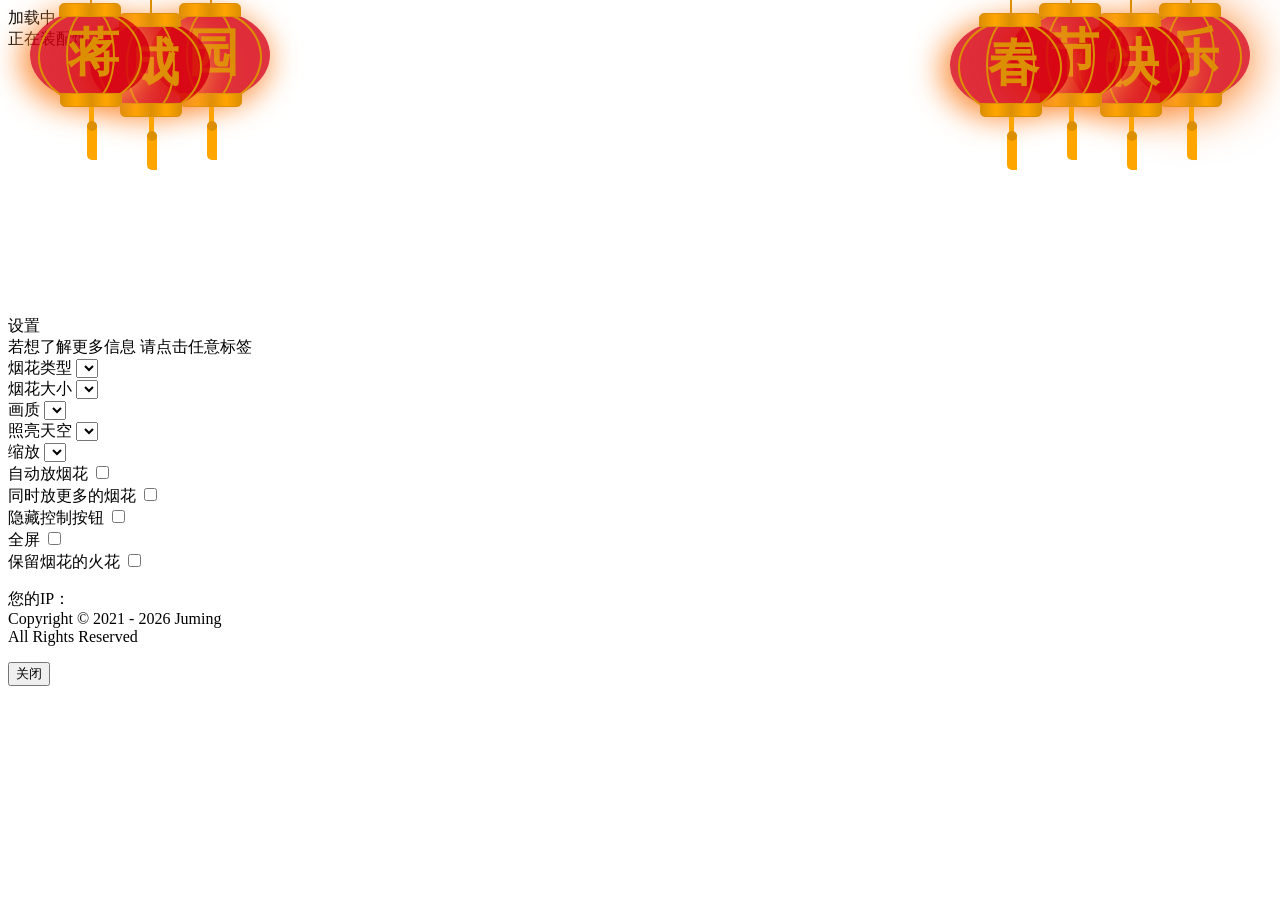
<file: index.html>
<!DOCTYPE html>
<html lang="en">
	<head>
		<meta charset="UTF-8">
		<title>
			🎉新年快乐🎉
		</title>
		<meta name="viewport" content="width=device-width, initial-scale=1, user-scalable=no">
		<meta name="mobile-web-app-capable" content="yes">
		<meta name="apple-mobile-web-app-capable" content="yes">
		<meta name="theme-color" content="#000000">
		<link rel="shortcut icon" type="image/png" href="https://fireworks.nianbroken.top/NianBrokenStorage/images/favicon.png">
		<link rel="icon" type="image/png" href="https://fireworks.nianbroken.top/NianBrokenStorage/images/favicon.png">
		<link rel="apple-touch-icon-precomposed" href="https://fireworks.nianbroken.top/NianBrokenStorage/images/favicon.png">
		<meta name="msapplication-TileColor" content="#000000">
		<meta name="msapplication-TileImage" content="https://fireworks.nianbroken.top/NianBrokenStorage/images/favicon.png">
		<link href="https://fireworks.nianbroken.top/NianBrokenStorage/fonts/css.css" rel="stylesheet">
		<link rel="stylesheet" href="https://fireworks.nianbroken.top/NianBrokenStorage/css/style.css">
    <link rel="stylesheet" type="text/css" href="lantern.css">
	</head>
	<body>
  <!-- 灯笼1 -->
  <div class="deng-box">
    <div class="deng">
      <div class="xian"></div>
      <div class="deng-a">
        <div class="deng-b">
          <div class="deng-t">乐</div>
        </div>
      </div>
      <div class="shui shui-a">
        <div class="shui-c"></div>
        <div class="shui-b"></div>
      </div>
    </div>
  </div>

  <!-- 灯笼2 -->
  <div class="deng-box1">
    <div class="deng">
      <div class="xian"></div>
      <div class="deng-a">
        <div class="deng-b">
          <div class="deng-t">快</div>
        </div>
      </div>
      <div class="shui shui-a">
        <div class="shui-c"></div>
        <div class="shui-b"></div>
      </div>
    </div>
  </div>

  <!-- 灯笼3 -->
  <div class="deng-box2">
    <div class="deng">
      <div class="xian"></div>
      <div class="deng-a">
        <div class="deng-b">
          <div class="deng-t">节</div>
        </div>
      </div>
      <div class="shui shui-a">
        <div class="shui-c"></div>
        <div class="shui-b"></div>
      </div>
    </div>
  </div>

    <!-- 灯笼4 -->
  <div class="deng-box3">
    <div class="deng">
      <div class="xian"></div>
      <div class="deng-a">
        <div class="deng-b">
          <div class="deng-t">春</div>
        </div>
      </div>
      <div class="shui shui-a">
        <div class="shui-c"></div>
        <div class="shui-b"></div>
      </div>
    </div>
  </div>

    <!-- 灯笼5 -->
  <div class="deng-box4">
    <div class="deng">
      <div class="xian"></div>
      <div class="deng-a">
        <div class="deng-b">
          <div class="deng-t">园</div>
        </div>
      </div>
      <div class="shui shui-a">
        <div class="shui-c"></div>
        <div class="shui-b"></div>
      </div>
    </div>
  </div>

    <!-- 灯笼6 -->
  <div class="deng-box5">
    <div class="deng">
      <div class="xian"></div>
      <div class="deng-a">
        <div class="deng-b">
          <div class="deng-t">成</div>
        </div>
      </div>
      <div class="shui shui-a">
        <div class="shui-c"></div>
        <div class="shui-b"></div>
      </div>
    </div>
  </div>

    <!-- 灯笼7 -->
  <div class="deng-box6">
    <div class="deng">
      <div class="xian"></div>
      <div class="deng-a">
        <div class="deng-b">
          <div class="deng-t">蒋</div>
        </div>
      </div>
      <div class="shui shui-a">
        <div class="shui-c"></div>
        <div class="shui-b"></div>
      </div>
    </div>
  </div>

		<!-- partial:index.partial.html -->
		<!-- SVG Spritesheet -->
		<div style="height: 0; width: 0; position: absolute; visibility: hidden;">
			<svg xmlns="http://www.w3.org/2000/svg">
				<symbol id="icon-play" viewBox="0 0 24 24">
					<path d="M8 5v14l11-7z" />
				</symbol>
				<symbol id="icon-pause" viewBox="0 0 24 24">
					<path d="M6 19h4V5H6v14zm8-14v14h4V5h-4z" />
				</symbol>
				<symbol id="icon-close" viewBox="0 0 24 24">
					<path d="M19 6.41L17.59 5 12 10.59 6.41 5 5 6.41 10.59 12 5 17.59 6.41 19 12 13.41 17.59 19 19 17.59 13.41 12z" />
				</symbol>
				<symbol id="icon-settings" viewBox="0 0 24 24">
					<path d="M19.43 12.98c.04-.32.07-.64.07-.98s-.03-.66-.07-.98l2.11-1.65c.19-.15.24-.42.12-.64l-2-3.46c-.12-.22-.39-.3-.61-.22l-2.49 1c-.52-.4-1.08-.73-1.69-.98l-.38-2.65C14.46 2.18 14.25 2 14 2h-4c-.25 0-.46.18-.49.42l-.38 2.65c-.61.25-1.17.59-1.69.98l-2.49-1c-.23-.09-.49 0-.61.22l-2 3.46c-.13.22-.07.49.12.64l2.11 1.65c-.04.32-.07.65-.07.98s.03.66.07.98l-2.11 1.65c-.19.15-.24.42-.12.64l2 3.46c.12.22.39.3.61.22l2.49-1c.52.4 1.08.73 1.69.98l.38 2.65c.03.24.24.42.49.42h4c.25 0 .46-.18.49-.42l.38-2.65c.61-.25 1.17-.59 1.69-.98l2.49 1c.23.09.49 0 .61-.22l2-3.46c.12-.22.07-.49-.12-.64l-2.11-1.65zM12 15.5c-1.93 0-3.5-1.57-3.5-3.5s1.57-3.5 3.5-3.5 3.5 1.57 3.5 3.5-1.57 3.5-3.5 3.5z" />
				</symbol>
				<symbol id="icon-sound-on" viewBox="0 0 24 24">
					<path d="M3 9v6h4l5 5V4L7 9H3zm13.5 3c0-1.77-1.02-3.29-2.5-4.03v8.05c1.48-.73 2.5-2.25 2.5-4.02zM14 3.23v2.06c2.89.86 5 3.54 5 6.71s-2.11 5.85-5 6.71v2.06c4.01-.91 7-4.49 7-8.77s-2.99-7.86-7-8.77z" />
				</symbol>
				<symbol id="icon-sound-off" viewBox="0 0 24 24">
					<path d="M16.5 12c0-1.77-1.02-3.29-2.5-4.03v2.21l2.45 2.45c.03-.2.05-.41.05-.63zm2.5 0c0 .94-.2 1.82-.54 2.64l1.51 1.51C20.63 14.91 21 13.5 21 12c0-4.28-2.99-7.86-7-8.77v2.06c2.89.86 5 3.54 5 6.71zM4.27 3L3 4.27 7.73 9H3v6h4l5 5v-6.73l4.25 4.25c-.67.52-1.42.93-2.25 1.18v2.06c1.38-.31 2.63-.95 3.69-1.81L19.73 21 21 19.73l-9-9L4.27 3zM12 4L9.91 6.09 12 8.18V4z" />
				</symbol>
			</svg>
		</div>
		<!-- App -->
		<div class="container">
			<div class="loading-init">
				<div class="loading-init__header">
					加载中
				</div>
				<div class="loading-init__status">
					正在装配烟花
				</div>
			</div>
			<div class="stage-container remove">
				<div class="canvas-container">
					<canvas id="trails-canvas">
					</canvas>
					<canvas id="main-canvas">
					</canvas>
				</div>
				<div class="controls">
					<div class="btn pause-btn">
						<svg fill="white" width="24" height="24">
							<use href="#icon-pause" xlink:href="#icon-pause">
							</use>
						</svg>
					</div>
					<div class="btn sound-btn">
						<svg fill="white" width="24" height="24">
							<use href="#icon-sound-off" xlink:href="#icon-sound-off">
							</use>
						</svg>
					</div>
					<div class="btn settings-btn">
						<svg fill="white" width="24" height="24">
							<use href="#icon-settings" xlink:href="#icon-settings">
							</use>
						</svg>
					</div>
				</div>
				<div class="menu hide">
					<div class="menu__inner-wrap">
						<div class="btn btn--bright close-menu-btn">
							<svg fill="white" width="24" height="24">
								<use href="#icon-close" xlink:href="#icon-close">
								</use>
							</svg>
						</div>
						<div class="menu__header">
							设置
						</div>
						<div class="menu__subheader">
							若想了解更多信息 请点击任意标签
						</div>
						<form>
							<div class="form-option form-option--select">
								<label class="shell-type-label">
								烟花类型
								</label>
								<select class="shell-type">
								</select>
							</div>
							<div class="form-option form-option--select">
								<label class="shell-size-label">
								烟花大小
								</label>
								<select class="shell-size">
								</select>
							</div>
							<div class="form-option form-option--select">
								<label class="quality-ui-label">
								画质
								</label>
								<select class="quality-ui">
								</select>
							</div>
							<div class="form-option form-option--select">
								<label class="sky-lighting-label">
								照亮天空
								</label>
								<select class="sky-lighting">
								</select>
							</div>
							<div class="form-option form-option--select">
								<label class="scaleFactor-label">
								缩放
								</label>
								<select class="scaleFactor">
								</select>
							</div>
							<div class="form-option form-option--checkbox">
								<label class="auto-launch-label">
								自动放烟花
								</label>
								<input class="auto-launch" type="checkbox" />
							</div>
							<div class="form-option form-option--checkbox form-option--finale-mode">
								<label class="finale-mode-label">
								同时放更多的烟花
								</label>
								<input class="finale-mode" type="checkbox" />
							</div>
							<div class="form-option form-option--checkbox">
								<label class="hide-controls-label">
								隐藏控制按钮
								</label>
								<input class="hide-controls" type="checkbox" />
							</div>
							<div class="form-option form-option--checkbox form-option--fullscreen">
								<label class="fullscreen-label">
								全屏
								</label>
								<input class="fullscreen" type="checkbox" />
							</div>
							<div class="form-option form-option--checkbox">
								<label class="long-exposure-label">
								保留烟花的火花
								</label>
								<input class="long-exposure" type="checkbox" />
							</div>
						</form>
						<div class="credits">
							<p class="copyright">
								您的IP：
								<script src="https://pv.sohu.com/cityjson?ie=utf-8"></script>
								<script type="text/javascript">document.write(returnCitySN["cip"])</script>
								<br />
								<script>
									var mydate = new Date();
									document.writeln("Copyright&nbsp;&copy;&nbsp;2021 - " + mydate.getFullYear() + '&nbsp;Juming</a><br />All&nbsp;Rights&nbsp;Reserved');
								</script>
							</p>
						</div>
					</div>
				</div>
			</div>
			<div class="help-modal">
				<div class="help-modal__overlay">
				</div>
				<div class="help-modal__dialog">
					<div class="help-modal__header">
					</div>
					<div class="help-modal__body">
					</div>
					<button type="button" class="help-modal__close-btn">
					关闭
					</button>
				</div>
			</div>
		</div>
		<!-- partial -->
		<script src='https://fireworks.nianbroken.top/NianBrokenStorage/js/fscreen.js'></script>
		<script src='https://fireworks.nianbroken.top/NianBrokenStorage/js/Stage.js'></script>
		<script src='https://fireworks.nianbroken.top/NianBrokenStorage/js/MyMath.js'></script>
		<script src="https://fireworks.nianbroken.top/NianBrokenStorage/js/script.js"></script>
	</body>
</html>
</file>
<file: lantern.css>
.deng-box6 {
	position: fixed;
	top: -40px;
	left: -20px;
	z-index: 99999;
  /* border: dashed red; */
}
.deng-box5 {
	position: fixed;
	top: -30px;
	left: 40px;
	z-index: 99999;
  /* border: dashed red; */
}
.deng-box4 {
	position: fixed;
	top: -40px;
	left: 100px;
	z-index: 99999;
  /* border: dashed red; */
}
.deng-box3 {
	position: fixed;
	top: -30px;
	right: 160px;
	z-index: 99999;
  /* border: dashed red; */
}
.deng-box2 {
	position: fixed;
	top: -40px;
	right: 100px;
	z-index: 99999;
  /* border: dashed red; */
}
.deng-box1 {
	position: fixed;
	top: -30px;
	right: 40px;
	z-index: 99999;
  /* border: dashed red; */
}.deng-box {
	position: fixed;
	top: -40px;
	right: -20px;
	z-index: 99999;
  /* border: solid; */
}
 

.deng-box6 .deng {
	position: relative;
	width: 120px;
	height: 90px;
	margin: 50px;
	background: #d8000f;
	background: rgba(216, 0, 15, 0.8);
	border-radius: 50% 50%;
	-webkit-transform-origin: 50% -100px;
	-webkit-animation: swing 5s infinite ease-in-out;
	box-shadow: -5px 5px 30px 4px rgba(252, 144, 61, 1);
}


.deng-box5 .deng {
	position: relative;
	width: 120px;
	height: 90px;
	margin: 50px;
	background: #d8000f;
	background: rgba(216, 0, 15, 0.8);
	border-radius: 50% 50%;
	-webkit-transform-origin: 50% -100px;
	-webkit-animation: swing 4s infinite ease-in-out;
	box-shadow: -5px 5px 30px 4px rgba(252, 144, 61, 1);
}


.deng-box4 .deng {
	position: relative;
	width: 120px;
	height: 90px;
	margin: 50px;
	background: #d8000f;
	background: rgba(216, 0, 15, 0.8);
	border-radius: 50% 50%;
	-webkit-transform-origin: 50% -100px;
	-webkit-animation: swing 3s infinite ease-in-out;
	box-shadow: -5px 5px 30px 4px rgba(252, 144, 61, 1);
}


.deng-box3 .deng {
	position: relative;
	width: 120px;
	height: 90px;
	margin: 50px;
	background: #d8000f;
	background: rgba(216, 0, 15, 0.8);
	border-radius: 50% 50%;
	-webkit-transform-origin: 50% -100px;
	-webkit-animation: swing 6s infinite ease-in-out;
	box-shadow: -5px 5px 30px 4px rgba(252, 144, 61, 1);
}

.deng-box2 .deng {
	position: relative;
	width: 120px;
	height: 90px;
	margin: 50px;
	background: #d8000f;
	background: rgba(216, 0, 15, 0.8);
	border-radius: 50% 50%;
	-webkit-transform-origin: 50% -100px;
	-webkit-animation: swing 4s infinite ease-in-out;
	box-shadow: -5px 5px 30px 4px rgba(252, 144, 61, 1);
}
 
.deng-box1 .deng {
	position: relative;
	width: 120px;
	height: 90px;
	margin: 50px;
	background: #d8000f;
	background: rgba(216, 0, 15, 0.8);
	border-radius: 50% 50%;
	-webkit-transform-origin: 50% -100px;
	-webkit-animation: swing 5s infinite ease-in-out;
	box-shadow: -5px 5px 30px 4px rgba(252, 144, 61, 1);
}
 
.deng {
	position: relative;
	width: 120px;
	height: 90px;
	margin: 50px;
	background: #d8000f;
	background: rgba(216, 0, 15, 0.8);
	border-radius: 50% 50%;
	-webkit-transform-origin: 50% -100px;
	-webkit-animation: swing 3s infinite ease-in-out;
	box-shadow: -5px 5px 50px 4px rgba(250, 108, 0, 1);
}
 
.deng-a {
	width: 100px;
	height: 90px;
	background: #d8000f;
	background: rgba(216, 0, 15, 0.1);
	margin: 12px 8px 8px 8px;
	border-radius: 50% 50%;
	border: 2px solid #dc8f03;
}
 
.deng-b {
	width: 45px;
	height: 90px;
	background: #d8000f;
	background: rgba(216, 0, 15, 0.1);
	margin: -4px 8px 8px 26px;
	border-radius: 50% 50%;
	border: 2px solid #dc8f03;
}
 
.xian {
	position: absolute;
	top: -20px;
	left: 60px;
	width: 2px;
	height: 20px;
	background: #dc8f03;
}
 
.shui-a {
	position: relative;
	width: 5px;
	height: 20px;
	margin: -5px 0 0 59px;
	-webkit-animation: swing 4s infinite ease-in-out;
	-webkit-transform-origin: 50% -45px;
	background: #ffa500;
	border-radius: 0 0 5px 5px;
}
 
.shui-b {
	position: absolute;
	top: 14px;
	left: -2px;
	width: 10px;
	height: 10px;
	background: #dc8f03;
	border-radius: 50%;
}
 
.shui-c {
	position: absolute;
	top: 18px;
	left: -2px;
	width: 10px;
	height: 35px;
	background: #ffa500;
	border-radius: 0 0 0 5px;
}
 
.deng:before {
	position: absolute;
	top: -7px;
	left: 29px;
	height: 12px;
	width: 60px;
	content: " ";
	display: block;
	z-index: 999;
	border-radius: 5px 5px 0 0;
	border: solid 1px #dc8f03;
	background: #ffa500;
	background: linear-gradient(to right, #dc8f03, #ffa500, #dc8f03, #ffa500, #dc8f03);
}
 
.deng:after {
	position: absolute;
	bottom: -7px;
	left: 10px;
	height: 12px;
	width: 60px;
	content: " ";
	display: block;
	margin-left: 20px;
	border-radius: 0 0 5px 5px;
	border: solid 1px #dc8f03;
	background: #ffa500;
	background: linear-gradient(to right, #dc8f03, #ffa500, #dc8f03, #ffa500, #dc8f03);
}
 
.deng-t {
	font-family: 华文行楷,Arial,Lucida Grande,Tahoma,sans-serif;
	font-size: 3.2rem;
	color: #dc8f03;
	font-weight: bold;
	line-height: 85px;
	text-align: center;
}
 
.night .deng-t, 
.night .deng-box, 
.night .deng-box1 {
	background: transparent !important;
}
 
@-moz-keyframes swing {
	0% {
		-moz-transform: rotate(-10deg)
	}
 
	50% {
		-moz-transform: rotate(10deg)
	}
 
	100% {
		-moz-transform: rotate(-10deg)
	}
}
 
@-webkit-keyframes swing {
	0% {
		-webkit-transform: rotate(-10deg)
	}
 
	50% {
		-webkit-transform: rotate(10deg)
	}
 
	100% {
		-webkit-transform: rotate(-10deg)
	}
}
</file>
